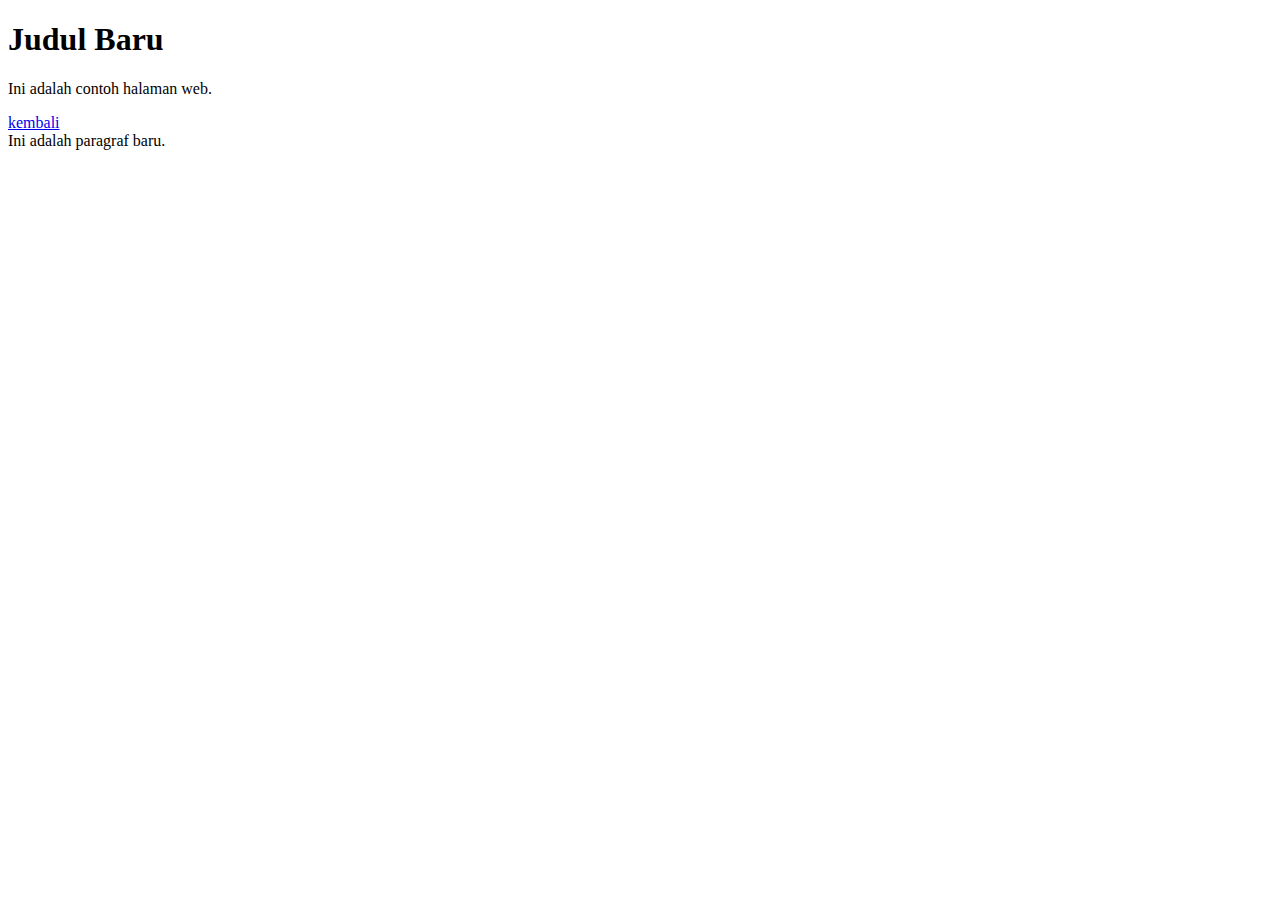
<file: coba.html>
<!DOCTYPE html>
<html>
<head>
    <title>Contoh DOM HTML</title>
</head>
<body>
    <h1 id="judul">Judul Halaman</h1>
    <p>Ini adalah contoh halaman web.</p>
    
    <footer>
        <a href="index.html">kembali</a>
    </footer>

    <script>
        // Mengambil elemen berdasarkan id
        var judulElemen = document.getElementById("judul");

        // Mengubah teks judul
        judulElemen.innerHTML = "Judul Baru";

        // Membuat elemen baru dan menambahkannya ke dalam body
        var paragrafBaru = document.createElement("a");
        paragrafBaru.innerHTML = "Ini adalah paragraf baru.";
        document.body.appendChild(paragrafBaru);
    </script>
</body>
</html>
</file>
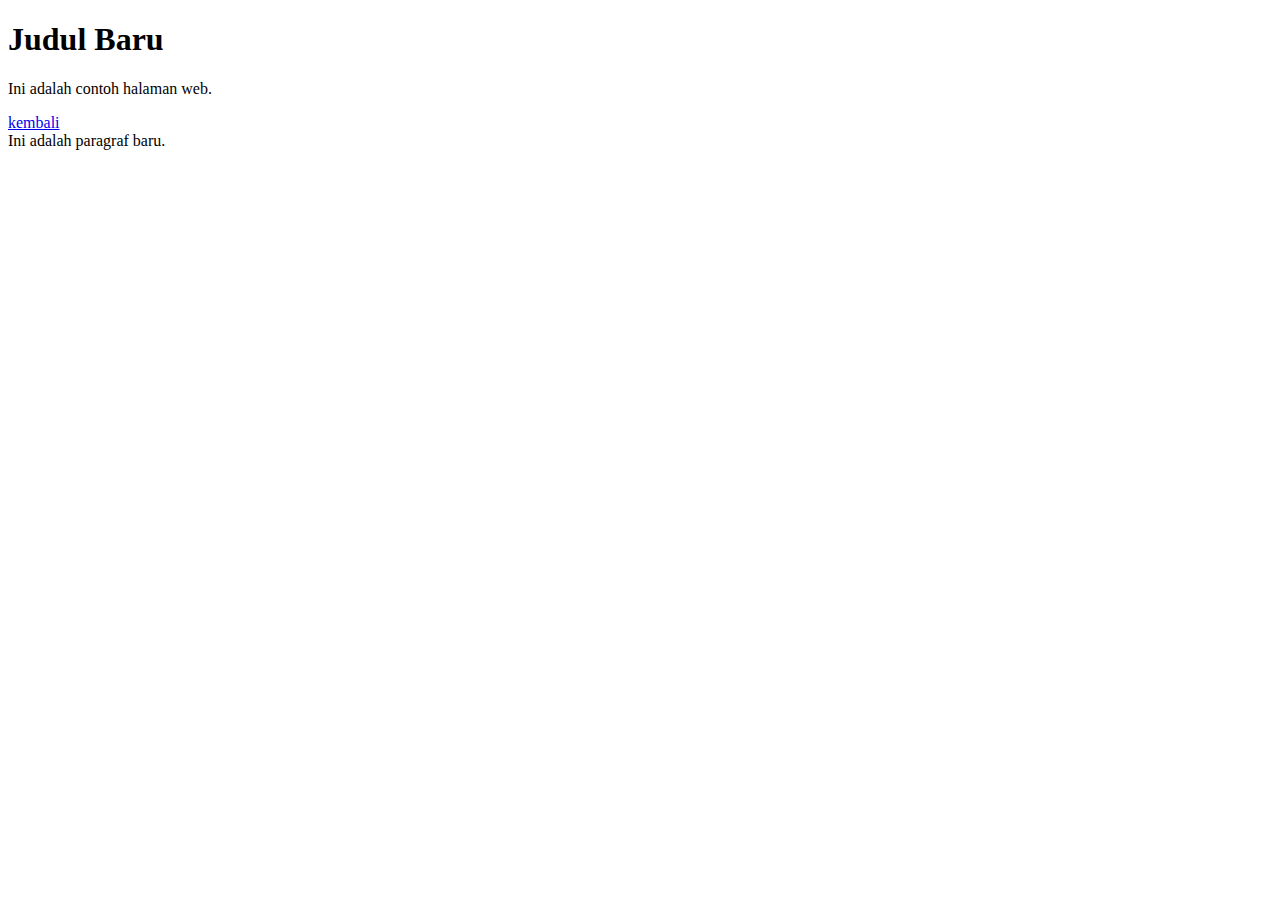
<file: home/coba.html>
<!DOCTYPE html>
<html>
<head>
    <title>Contoh DOM HTML</title>
</head>
<body>
    <h1 id="judul">Judul Halaman</h1>
    <p>Ini adalah contoh halaman web.</p>
    
    <footer>
        <a href="../index.html">kembali</a>
    </footer>

    <script>
        // Mengambil elemen berdasarkan id
        var judulElemen = document.getElementById("judul");

        // Mengubah teks judul
        judulElemen.innerHTML = "Judul Baru";

        // Membuat elemen baru dan menambahkannya ke dalam body
        var paragrafBaru = document.createElement("a");
        paragrafBaru.innerHTML = "Ini adalah paragraf baru.";
        document.body.appendChild(paragrafBaru);
    </script>
</body>
</html>
</file>
